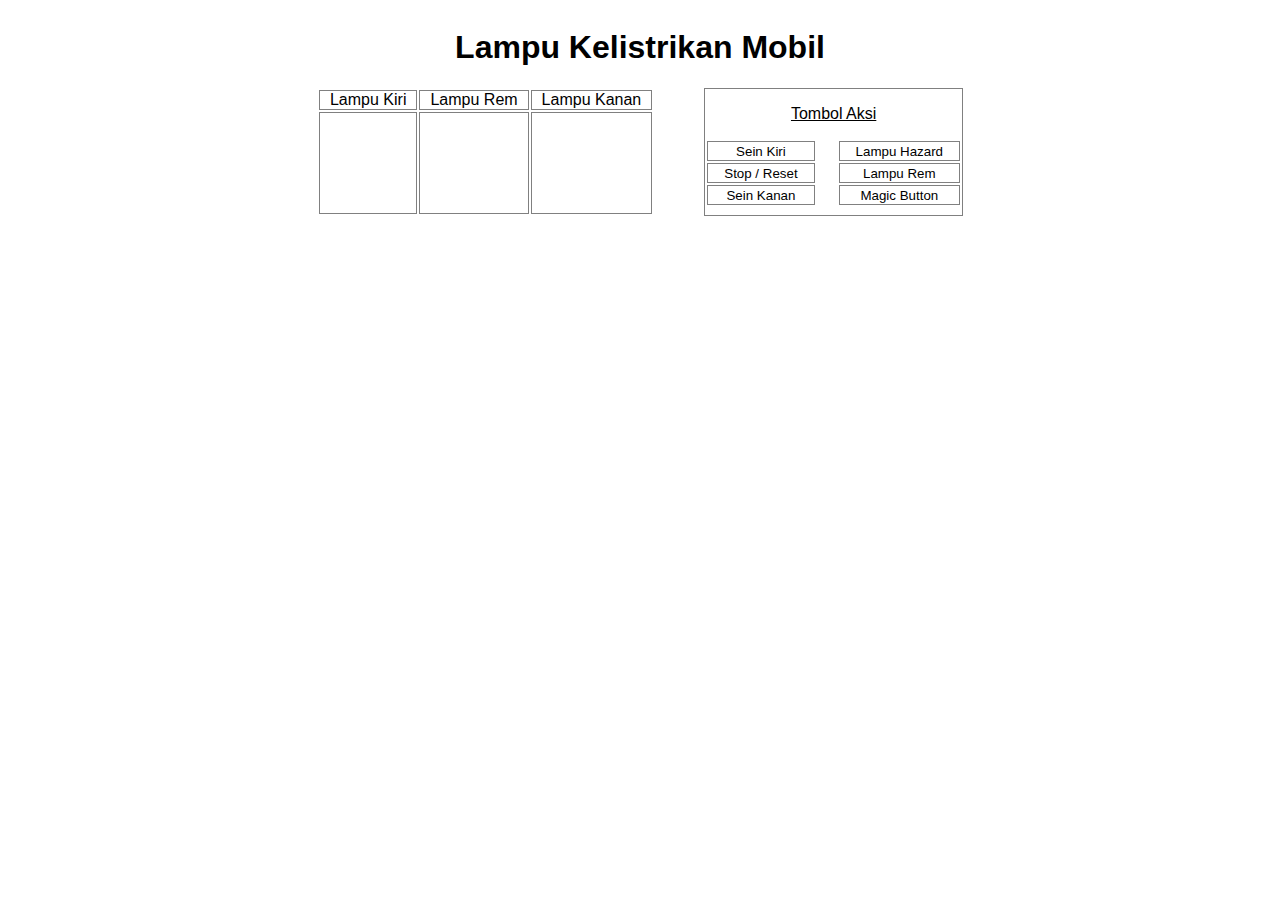
<file: index.html>
<!DOCTYPE html>
<html lang="en">
  <head>
    <meta charset="UTF-8" />
    <meta http-equiv="X-UA-Compatible" content="IE=edge" />
    <meta name="viewport" content="width=device-width, initial-scale=1.0" />
    <title>Lampu Kelistrikan Mobil | Amen Project</title>
    <link rel="stylesheet" href="style.css" />
  </head>
  <body>
    <section id="main">
      <div id="title">
        <h1 id="title">Lampu Kelistrikan Mobil</h1>
      </div>
      <div id="unit">
        <table id="display">
          <tr id="title">
            <td><div id="title-kiri">Lampu Kiri</div></td>
            <td><div id="title-rem">Lampu Rem</div></td>
            <td><div id="title-kanan">Lampu Kanan</div></td>
          </tr>
          <tr id="lampu">
            <td id="lampu-kiri"><div id="lampu"></div></td>
            <td id="lampu-rem"><div id="lampu"></div></td>
            <td id="lampu-kanan"><div id="lampu"></div></td>
          </tr>
        </table>
        <div id="space"></div>
        <div id="function-section">
          <div id="function">
            <div id="function-title">
              <p><u>Tombol Aksi</u></p>
            </div>
            <table id="function">
              <tr id="function">
                <td id="f-kiri"><button type="button" name="kiri" class="button" id="sein-kiri" onclick="seinKiri()">Sein Kiri</button></td>
                <td id="space"><div></div></td>
                <td id="f-kanan"><button type="button" name="hazard" class="button" id="hazard" onclick="hazard()">Lampu Hazard</button></td>
              </tr>
              <tr>
                <td id="f-kiri"><button type="button" name="stop" class="button" id="reset" onclick="resetLampu()">Stop / Reset</button></td>
                <td id="space"><div></div></td>
                <td id="f-kanan"><button type="button" name="rem" class="button" id="rem" onmousedown="rem('on')" onmouseup="rem('off')">Lampu Rem</button></td>
              </tr>
              <tr>
                <td id="f-kiri"><button type="button" name="kanan" class="button" id="sein-kanan" onclick="seinKanan()">Sein Kanan</button></td>
                <td id="space"><div></div></td>
                <td id="f-kiri">
                  <button type="button" name="kanan" class="button" id="magic"><a href="magic/">Magic Button</a></button>
                </td>
              </tr>
            </table>
          </div>
        </div>
      </div>
    </section>
    <script>
      const lampuKiri = document.getElementById("lampu-kiri");
      const lampuKanan = document.getElementById("lampu-kanan");
      const lampuRem = document.getElementById("lampu-rem");
      function seinKiri() {
        if (!lampuKiri.attributes[0].value.includes("on")) {
          lampuKiri.setAttribute("id", "lampu-kiri on");
        } else if (lampuKiri.attributes[0].value.includes("on")) {
          lampuKiri.setAttribute("id", "lampu-kiri");
        }
        if (lampuKanan.attributes[0].value.includes("on")) {
          lampuKanan.setAttribute("id", "lampu-kanan");
        }
      }

      function seinKanan() {
        if (!lampuKanan.attributes[0].value.includes("on")) {
          lampuKanan.setAttribute("id", "lampu-kanan on");
        } else if (lampuKanan.attributes[0].value.includes("on")) {
          lampuKanan.setAttribute("id", "lampu-kanan");
        }
        if (lampuKiri.attributes[0].value.includes("on")) {
          lampuKiri.setAttribute("id", "lampu-kiri");
        }
      }

      function resetLampu() {
        if (lampuKanan.attributes[0].value.includes("on") && lampuKiri.attributes[0].value.includes("on")) {
          lampuKanan.setAttribute("id", "lampu-kanan");
          lampuKiri.setAttribute("id", "lampu-kiri");
        } else if (lampuKanan.attributes[0].value.includes("on")) {
          lampuKanan.setAttribute("id", "lampu-kanan");
        } else if (lampuKiri.attributes[0].value.includes("on")) {
          lampuKiri.setAttribute("id", "lampu-kiri");
        }
      }

      function hazard() {
        if (lampuKanan.attributes[0].value.includes("on") && lampuKiri.attributes[0].value.includes("on")) {
          lampuKanan.setAttribute("id", "lampu-kanan");
          lampuKiri.setAttribute("id", "lampu-kiri");
        } else {
          lampuKanan.setAttribute("id", "lampu-kanan on");
          lampuKiri.setAttribute("id", "lampu-kiri on");
        }
      }

      function rem(condition) {
        if (condition == "on") {
          lampuRem.setAttribute("id", "lampu-rem on");
        } else if (condition == "off") {
          lampuRem.setAttribute("id", "lampu-rem");
        }
      }
    </script>
  </body>
</html>
</file>
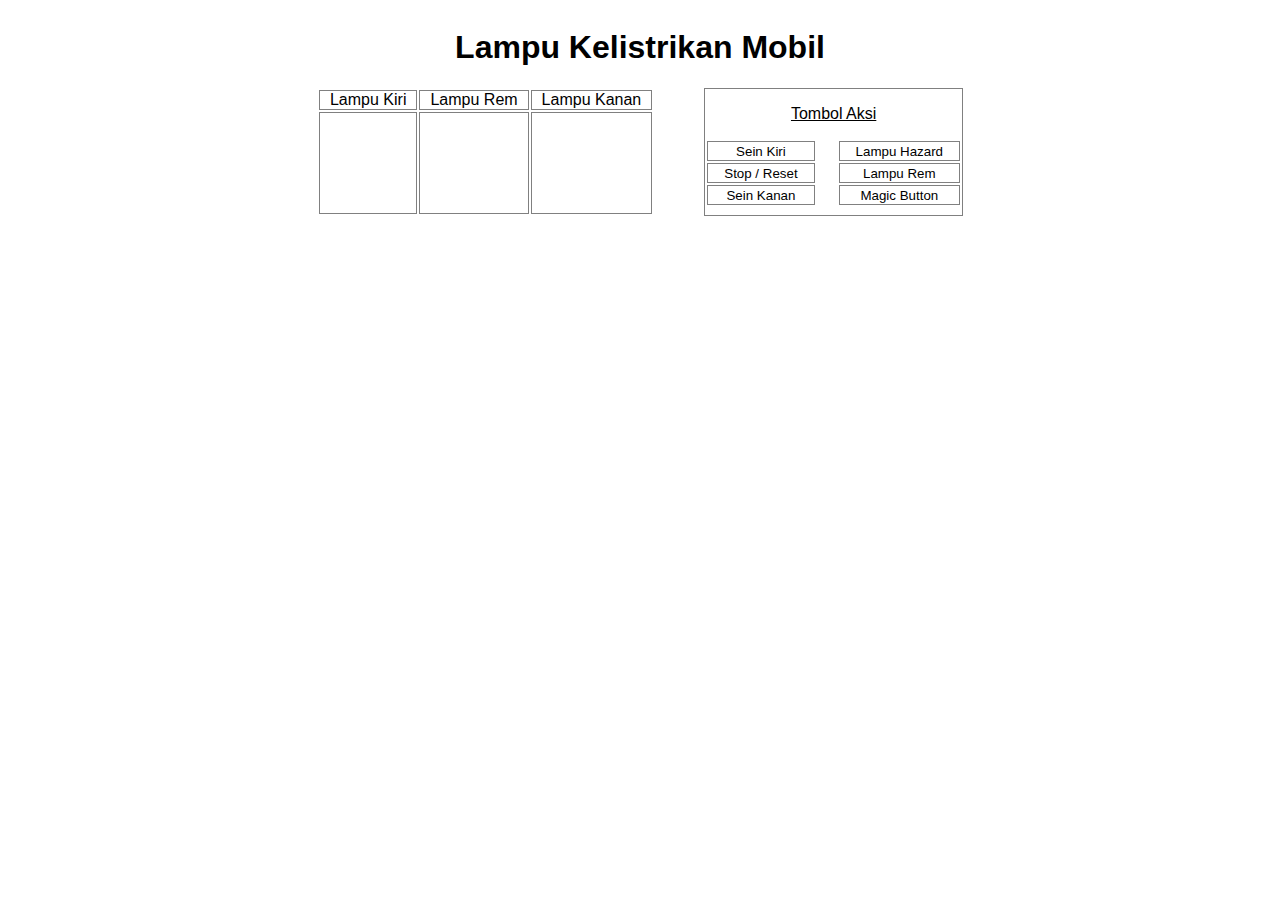
<file: m/index.html>
<!DOCTYPE html>
<html lang="id">
  <head>
    <meta charset="UTF-8" />
    <meta http-equiv="X-UA-Compatible" content="IE=edge" />
    <meta name="viewport" content="width=device-width, initial-scale=1.0" />
    <title>Lampu Kelistrikan Mobil | Amen Project</title>
    <link rel="stylesheet" href="style.css" />
  </head>
  <body>
    <section id="main">
      <div id="title">
        <h1 id="title">Lampu Kelistrikan Mobil</h1>
      </div>
      <div id="unit">
        <table id="display">
          <tr id="title">
            <td><div id="title-kiri">Lampu Kiri</div></td>
            <td><div id="title-rem">Lampu Rem</div></td>
            <td><div id="title-kanan">Lampu Kanan</div></td>
          </tr>
          <tr id="lampu">
            <td id="lampu-kiri"><div id="lampu"></div></td>
            <td id="lampu-rem"><div id="lampu"></div></td>
            <td id="lampu-kanan"><div id="lampu"></div></td>
          </tr>
        </table>
        <div id="space"></div>
        <div id="function-section">
          <div id="function">
            <div id="function-title">
              <p><u>Tombol Aksi</u></p>
            </div>
            <table id="function">
              <tr id="function">
                <td id="f-kiri sein-kiri"><button type="button" name="kiri" class="button" id="btn-sein-kiri" onclick="seinKiri()">Sein Kiri</button></td>
                <td id="space"><div></div></td>
                <td id="f-kanan hazard"><button type="button" name="hazard" class="button" id="btn-hazard" onclick="hazard()">Lampu Hazard</button></td>
              </tr>
              <tr>
                <td id="f-kiri reset"><button type="button" name="stop" class="button" id="btn-reset" onclick="resetLampu()">Stop / Reset</button></td>
                <td id="space"><div></div></td>
                <td id="f-kanan rem"><button type="button" name="rem" class="button" id="btn-rem" onclick="rem()">Lampu Rem</button></td>
              </tr>
              <tr>
                <td id="f-kiri sein-kanan"><button type="button" name="kanan" class="button" id="btn-sein-kanan" onclick="seinKanan()">Sein Kanan</button></td>
                <td id="space"><div></div></td>
                <td id="f-kiri">
                  <button type="button" name="kanan" class="button" id="magic"><a href="magic/">Magic Button</a></button>
                </td>
              </tr>
            </table>
          </div>
        </div>
      </div>
    </section>
    <script>
      const lampuKiri = document.getElementById("lampu-kiri");
      const lampuKanan = document.getElementById("lampu-kanan");
      const lampuRem = document.getElementById("lampu-rem");
      const btn_lampuKiri = document.getElementById("f-kiri sein-kiri")
      const btn_lampuKanan = document.getElementById("f-kiri sein-kanan")
      const btn_reset = document.getElementById("f-kiri reset")
      const btn_hazard = document.getElementById("f-kanan hazard")
      const btn_rem = document.getElementById("f-kanan rem")

      function seinKiri() {
        if (!lampuKiri.attributes[0].value.includes("on")) {
          lampuKiri.setAttribute("id", "lampu-kiri on");
          btn_lampuKiri.setAttribute("id", "f-kiri sein-kiri on")
        } else if (lampuKiri.attributes[0].value.includes("on")) {
          lampuKiri.setAttribute("id", "lampu-kiri");
          btn_lampuKiri.setAttribute("id", "f-kiri sein-kiri")
        }
        if (lampuKanan.attributes[0].value.includes("on")) {
          lampuKanan.setAttribute("id", "lampu-kanan");
          btn_lampuKanan.setAttribute("id", "f-kiri sein-kanan")
        }
      }

      function seinKanan() {
        if (!lampuKanan.attributes[0].value.includes("on")) {
          lampuKanan.setAttribute("id", "lampu-kanan on");
          btn_lampuKanan.setAttribute("id", "f-kiri sein-kanan on")
        } else if (lampuKanan.attributes[0].value.includes("on")) {
          lampuKanan.setAttribute("id", "lampu-kanan");
          btn_lampuKanan.setAttribute("id", "f-kiri sein-kanan")
        }
        if (lampuKiri.attributes[0].value.includes("on")) {
          lampuKiri.setAttribute("id", "lampu-kiri");
          btn_lampuKiri.setAttribute("id", "f-kiri sein-kiri")
        }
      }

      function resetLampu() {
        if (lampuKanan.attributes[0].value.includes("on") && lampuKiri.attributes[0].value.includes("on")) {
          lampuKanan.setAttribute("id", "lampu-kanan");
          lampuKiri.setAttribute("id", "lampu-kiri");
          btn_lampuKiri.setAttribute("id", "f-kiri sein-kiri")
          btn_lampuKanan.setAttribute("id", "f-kiri sein-kanan")
          btn_hazard.setAttribute("id", "f-kanan hazard")
        } else if (lampuKanan.attributes[0].value.includes("on")) {
          lampuKanan.setAttribute("id", "lampu-kanan");
          btn_lampuKanan.setAttribute("id", "f-kiri sein-kanan")
        } else if (lampuKiri.attributes[0].value.includes("on")) {
          lampuKiri.setAttribute("id", "lampu-kiri");
          btn_lampuKiri.setAttribute("id", "f-kiri sein-kiri")
        } else if (lampuRem.attributes[0].value.includes("on")){
          lampuRem.setAttribute("id", "lampu-rem");
          btn_rem.setAttribute('id', "f-kanan rem")
        }
      }

      function hazard() {
        if (lampuKanan.attributes[0].value.includes("on") && lampuKiri.attributes[0].value.includes("on")) {
          lampuKanan.setAttribute("id", "lampu-kanan");
          lampuKiri.setAttribute("id", "lampu-kiri");
          btn_hazard.setAttribute("id", "f-kanan hazard")
        } else {
          lampuKanan.setAttribute("id", "lampu-kanan on");
          lampuKiri.setAttribute("id", "lampu-kiri on");
          btn_hazard.setAttribute("id", "f-kanan hazard on")

        }
      }

      function rem() {
        if(!lampuRem.attributes[0].value.includes("on")){
          lampuRem.setAttribute("id", "lampu-rem on");
          btn_rem.setAttribute("id", "f-kanan rem on")
        } else {
          lampuRem.setAttribute("id", "lampu-rem");
          btn_rem.setAttribute("id", "f-kanan rem")
        }
      }
    </script>
  </body>
</html>
</file>
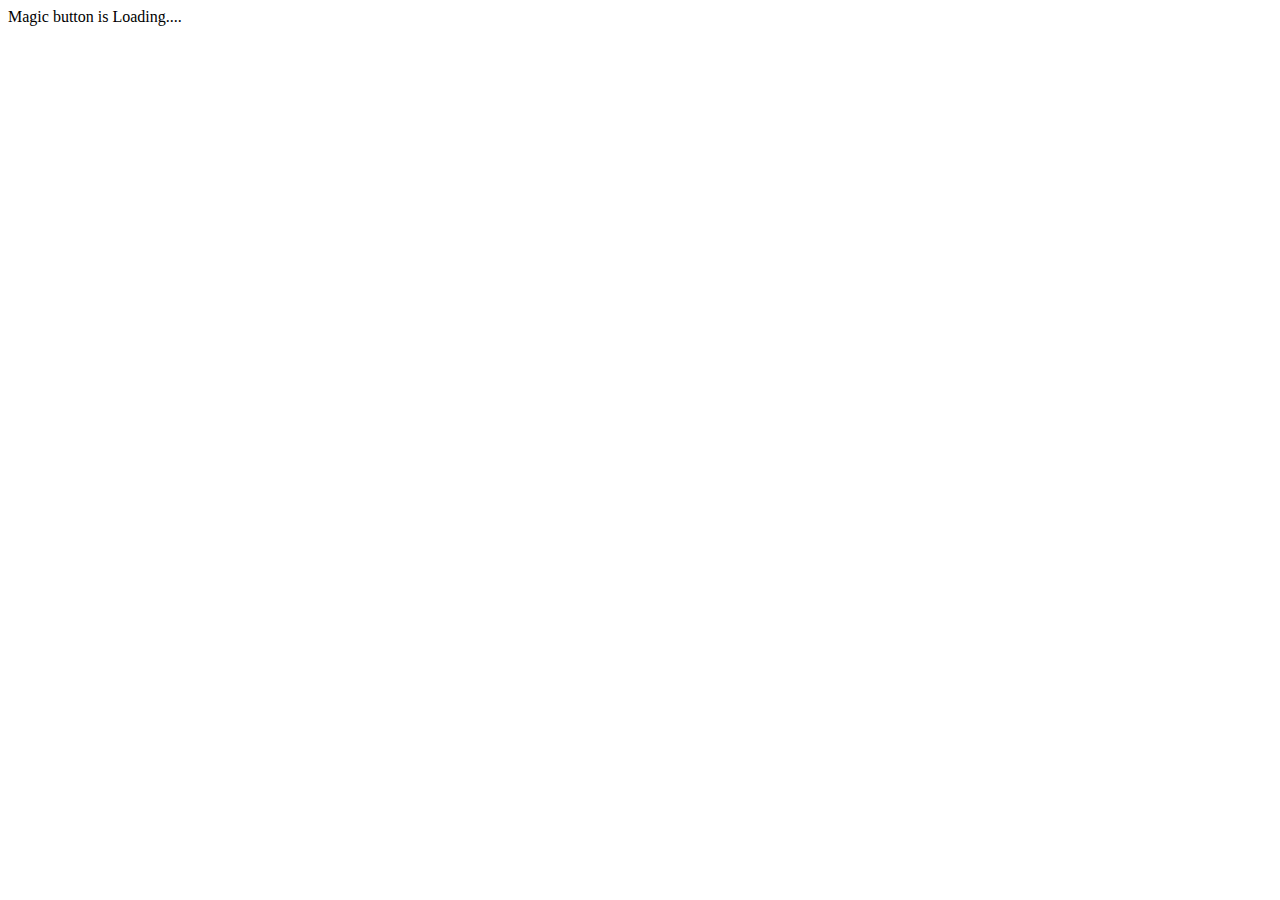
<file: magic/index.html>
<!DOCTYPE html>
<html lang="en">
  <head>
    <meta charset="UTF-8" />
    <meta http-equiv="X-UA-Compatible" content="IE=edge" />
    <meta name="viewport" content="width=device-width, initial-scale=1.0" />
    <title>Magic Button</title>
    <meta http-equiv="refresh" content="1; url=https://www.youtube.com/watch?v=dQw4w9WgXcQ&t=0s" />
  </head>
  <body>
    Magic button is Loading....
  </body>
</html>
</file>
<file: style.css>
body {
  font-family: Arial, Helvetica, sans-serif;
  display: flex;
  justify-content: center;
  align-content: center;
  height: 200px;
}
section {
  width: auto;
  height: 100vh;
  text-align: center;
}
h1#title {
  justify-content: center;
  text-align: center;
}
table {
  justify-content: center;
}
table#display {
  display: flex;
}
table#function {
  display: flex;
}
tr#function-title {
  border: 1px solid gray;
}
td {
  border: 1px solid gray;
  padding: 0 10px 0 10px;
}
#lampu-kiri\ on,
#lampu-kanan\ on {
  animation: relay 1.2s linear infinite;
  height: 50px;
}

#lampu-rem\ on {
  background-color: brown;
  height: 50px;
}
#lampu {
  height: 100px;
}
button.button {
  border: 0;
  background-color: transparent;
}
div#function {
  border: 1px solid gray;
  border-collapse: collapse;
  width: fit-content;
}
div#function-section {
  display: flex;
  justify-content: center;
}
div#function-title {
  margin: 6px;
}
tr#function {
  border-collapse: separate;
}
td#space {
  border: 0;
}
div#unit {
  display: -webkit-box;
}
div#space {
  content: "";
  margin: 25px;
}
td#f-kiri\ on,
td#f-kanan\ on {
  background-color: gray;
}
@keyframes relay {
  50% {
    background-color: rgb(228, 176, 81);
  }
  100% {
    background-color: rgb(228, 176, 81);
  }
  49% {
    background-color: white;
  }
}
@media screen and (max-width: 767px) {
  div#unit {
    display: contents;
  }
}
a {
  color: black;
  text-decoration: none;
}
</file>
<file: m/style.css>
body {
  font-family: Arial, Helvetica, sans-serif;
  display: flex;
  justify-content: center;
  align-content: center;
  height: 200px;
}
section {
  width: auto;
  height: 100vh;
  text-align: center;
}
h1#title {
  justify-content: center;
  text-align: center;
}
table {
  justify-content: center;
}
table#display {
  display: flex;
}
table#function {
  display: flex;
}
tr#function-title {
  border: 1px solid gray;
}
td {
  border: 1px solid gray;
  padding: 0 10px 0 10px;
}
#lampu-kiri\ on,
#lampu-kanan\ on {
  animation: relay 1.2s linear infinite;
  height: 50px;
}

#lampu-rem\ on {
  background-color: brown;
  height: 50px;
}
#lampu {
  height: 100px;
}
button.button {
  border: 0;
  background-color: transparent;
}
div#function {
  border: 1px solid gray;
  border-collapse: collapse;
  width: fit-content;
}
div#function-section {
  display: flex;
  justify-content: center;
}
div#function-title {
  margin: 6px;
}
tr#function {
  border-collapse: separate;
}
td#space {
  border: 0;
}
div#unit {
  display: -webkit-box;
}
div#space {
  content: "";
  margin: 25px;
}
td#f-kiri\ sein-kanan\ on,
td#f-kiri\ sein-kiri\ on,
td#f-kiri\ reset\ on,
td#f-kanan\ hazard\ on,
td#f-kanan\ rem\ on {
  background-color: gray;
}
@keyframes relay {
  50% {
    background-color: rgb(228, 176, 81);
  }
  100% {
    background-color: rgb(228, 176, 81);
  }
  49% {
    background-color: white;
  }
}
@media screen and (max-width: 767px) {
  div#unit {
    display: contents;
  }
}
a {
  color: black;
  text-decoration: none;
}
</file>
